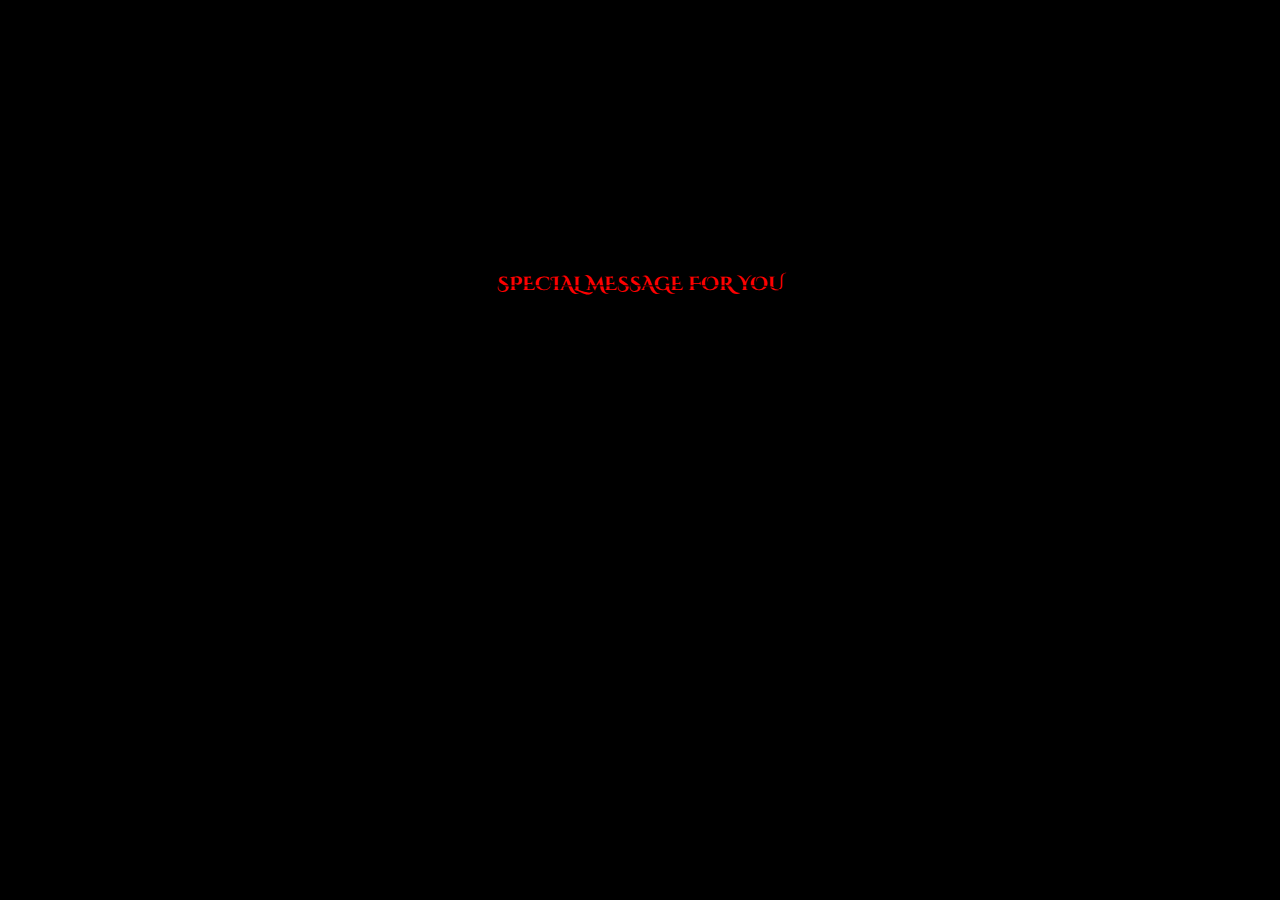
<file: index.html>
<!DOCTYPE html>
<html lang="en">
  <head>
    <meta charset="UTF-8" />
    <meta http-equiv="X-UA-Compatible" content="IE=edge" />
    <meta name="viewport" content="width=device-width, initial-scale=1.0" />
    <title>#_#_#_#_#_#_#_#_#</title>
    <link rel="preconnect" href="https://fonts.googleapis.com" />
    <link rel="preconnect" href="https://fonts.gstatic.com" crossorigin />
    <link
      href="https://fonts.googleapis.com/css2?family=Splash&display=swap"
      rel="stylesheet"
    />
    <link rel="preconnect" href="https://fonts.googleapis.com" />
    <link rel="preconnect" href="https://fonts.gstatic.com" crossorigin />
    <link
      href="https://fonts.googleapis.com/css2?family=Cinzel+Decorative&family=Splash&display=swap"
      rel="stylesheet"
    />
  </head>
  <body>
    <h3 style="color: rgb(255, 0, 0); padding-top: 20%">
      SPECIAL MESSAGE FOR YOU
    </h3>
    <div>
      <h1>
        <span class="r">D</span><span class="r">E</span><span class="r">V</span
        ><span class="r">I</span><span class="r">L</span
        ><span class="r">'s</span
        ><span class="r"> H</span><span class="r">E</span
        ><span class="r">R</span><span class="r">E</span>
      </h1>
      <h4>
        <span class="r">DEVIL </span><span class="r">NEVER </span
        ><span class="r"> DIE</span>
      </h4>
      <h5><span class="r">NEVER </span><span class="r">EVER </span></h5>
      
    </div>
  </body>

  <style>
    body {
      background-color: rgb(0, 0, 0);
      color: transparent;
      text-align: center;
      font-family: "Cinzel Decorative", cursive;
    }
    body:hover {
      background-color: rgb(255, 0, 0);
      color: black;
    }
    div {
      width: 300px;
      padding: 20px;
      position: absolute;
      top: 50%;
      left: 50%;
      transform: translate(-50%, -50%);
      border: 0.6px solid rgb(0, 0, 0);
      border-end-start-radius: 50px;
      border-top-right-radius: 50px;
    }
    h1 {
      font-size: 50px;
    }
    .r:hover {
      color: brown;
    }
    h1 .r:hover {
      font-size: 55px;
    }
    h4 .r:hover {
      font-size: 20px;
    }
    h5 .r:hover {
      font-size: 16px;
    }
    a {
      color: black;
    }
    div:hover {
      border: 0.6px solid rgb(0, 0, 0);
    }
  </style>
</html>
</file>
